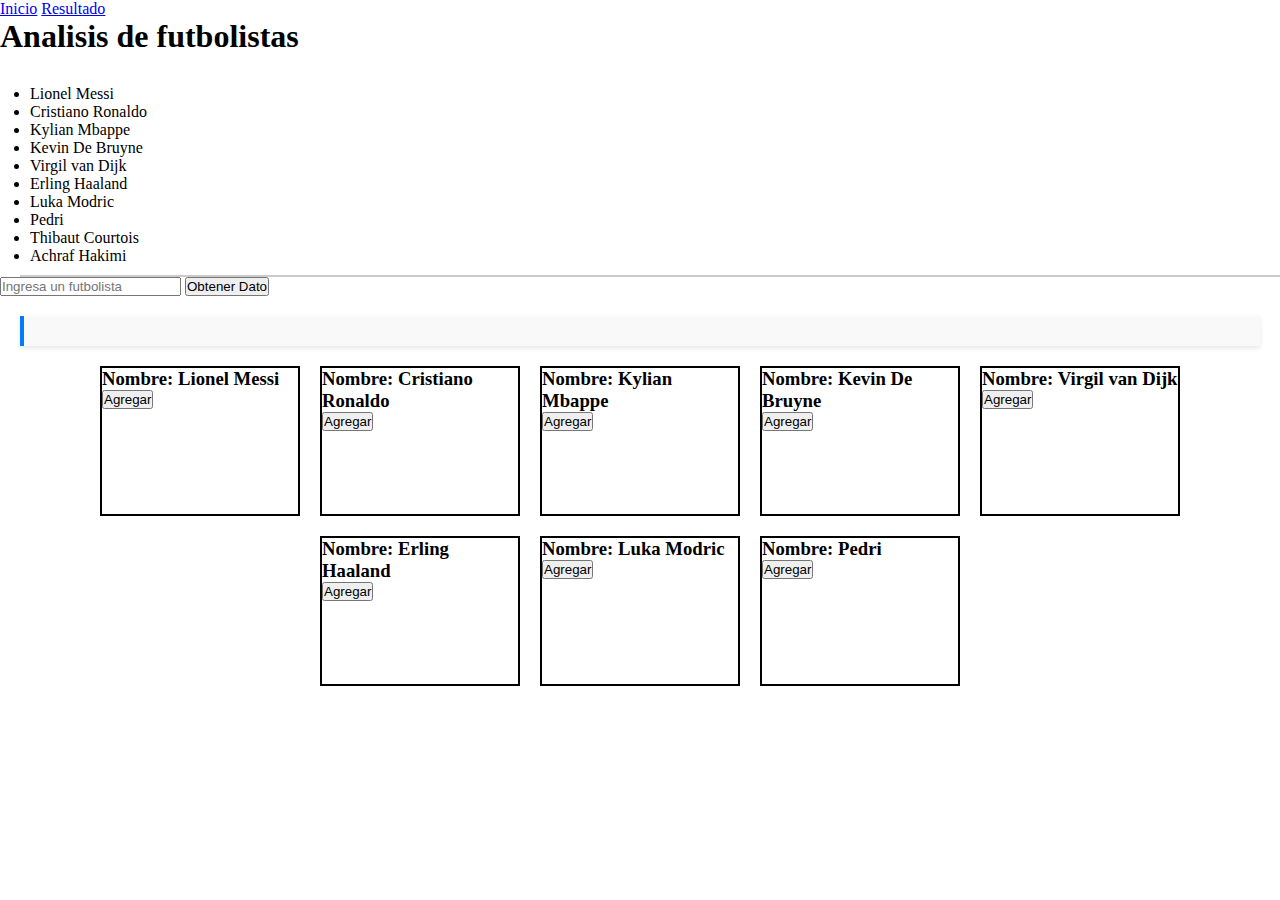
<file: index.html>
<!DOCTYPE html>
<html lang="es">
  <head>
    <meta charset="UTF-8" />
    <meta name="viewport" content="width=device-width, initial-scale=1.0" />
    <link rel="stylesheet" href="./revisionjuga.css" />
    <title>Principal</title>
  </head>
  <body>
    <a href="./index.html">Inicio</a>
    <a href="./resultado.html">Resultado</a>
    <h1>Analisis de futbolistas</h1>
    <div class="lista">
      <li>Lionel Messi</li>
      <li>Cristiano Ronaldo</li>
      <li>Kylian Mbappe</li>
      <li>Kevin De Bruyne</li>
      <li>Virgil van Dijk</li>
      <li>Erling Haaland</li>
      <li>Luka Modric</li>
      <li>Pedri</li>
      <li>Thibaut Courtois</li>
      <li>Achraf Hakimi</li>
    </div>
    <input id="dato" type="text" placeholder="Ingresa un futbolista" />
    <button id="obtener-dato">Obtener Dato</button>

    <div class="info-jugador"></div>

    <div class="jugadores"></div>

    <!-- <a href="./index.html">Inicio</a>
    <a href="./carrito.html">Carrito</a>

    <h2 id="title" class="titulo">Esta es mi app</h2>

    <div class="productos"></div>
    <div class="jugadores"></div>

    <button id="btn-dark">Interruptor</button>
    <button id="btn-agregar-clase">Prueba</button> -->
    <!-- <button id="btn-quitar-clase">Prue</button> -->

    <script src="./revisionjuga.js"></script>
  </body>
</html>
</file>
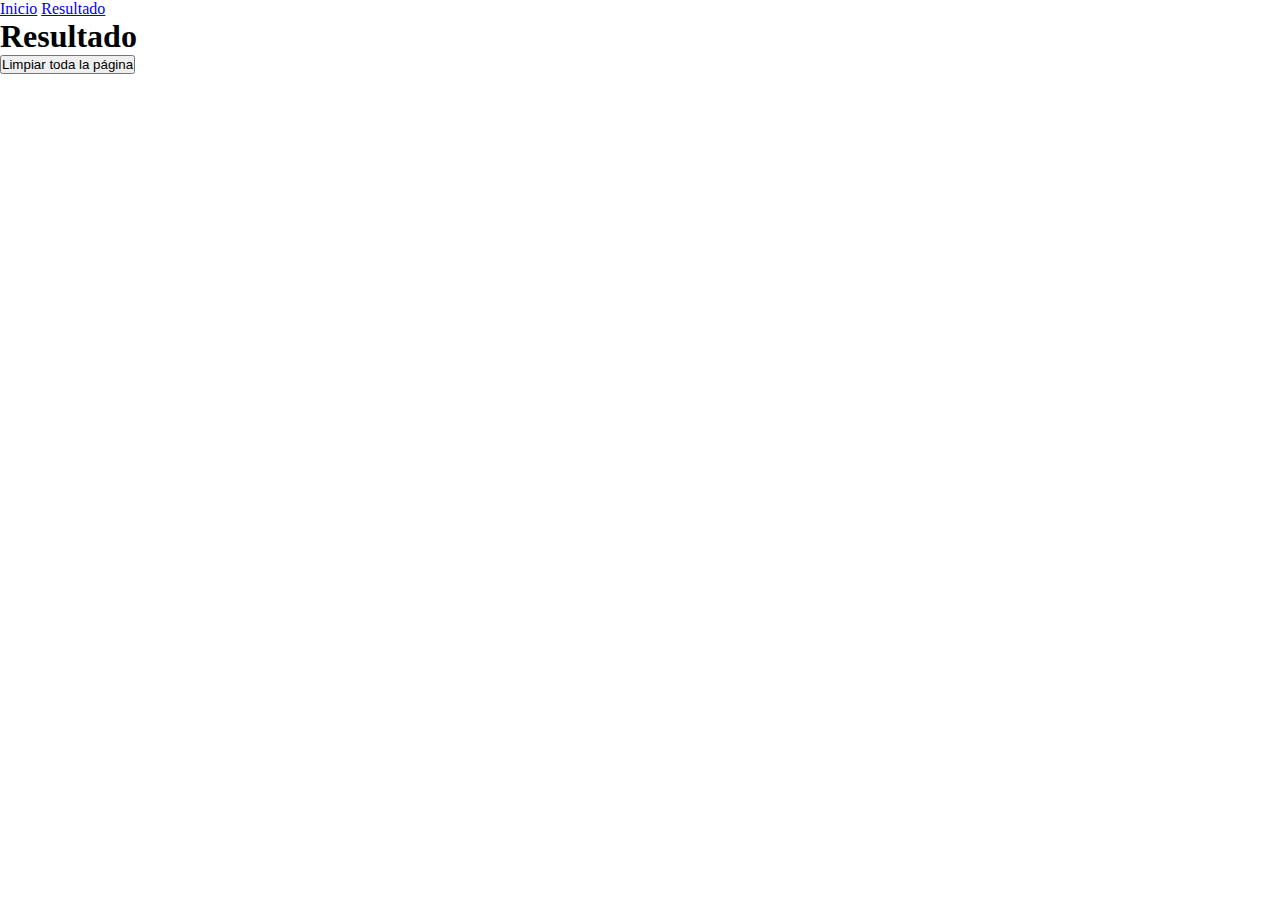
<file: resultado.html>
<!DOCTYPE html>
<html lang="en">
  <head>
    <meta charset="UTF-8" />
    <meta name="viewport" content="width=device-width, initial-scale=1.0" />
    <link rel="stylesheet" href="./" />
    <link rel="stylesheet" href="./resultado.css" />
    <title>Resultado</title>
  </head>
  <body>
    <a href="./index.html">Inicio</a>
    <a href="./resultado.html">Resultado</a>
    <h1>Resultado</h1>

    <div class="jugadores-resultado"></div>

    <button id="limpiar">Limpiar toda la página</button>
    <script src="./resultado.js"></script>
  </body>
</html>
</file>
<file: revisionjuga.css>
* {
  margin: 0;
  padding: 0;
  box-sizing: border-box;
}

.dark {
  background-color: black;
}

.jugadores {
  display: flex;
  flex-wrap: wrap;
  justify-content: center;
  align-items: center;
  gap: 20px;
}

.pintar {
  border: solid 2px black;
  height: 150px;
  width: 200px;
}

.info-jugador {
  margin: 20px;
  padding: 15px;
  background-color: #f9f9f9;
  border-left: 4px solid #007bff;
  box-shadow: 0 2px 5px rgba(0, 0, 0, 0.1);
}

.lista {
  margin-top: 20px;
  margin-left: 20px;
  padding: 10px;
  border-bottom: 2px solid #ccc;
}
</file>
<file: resultado.css>
* {
  margin: 0;
  padding: 0;
  box-sizing: border-box;
}

.jugadores-resultado {
  display: flex;
  gap: 20px;
  justify-content: center;
  align-items: center;
  flex-wrap: wrap;
}
.jugador {
  border: 2px solid black;
  width: 400px;
  height: 300px;
}
</file>
